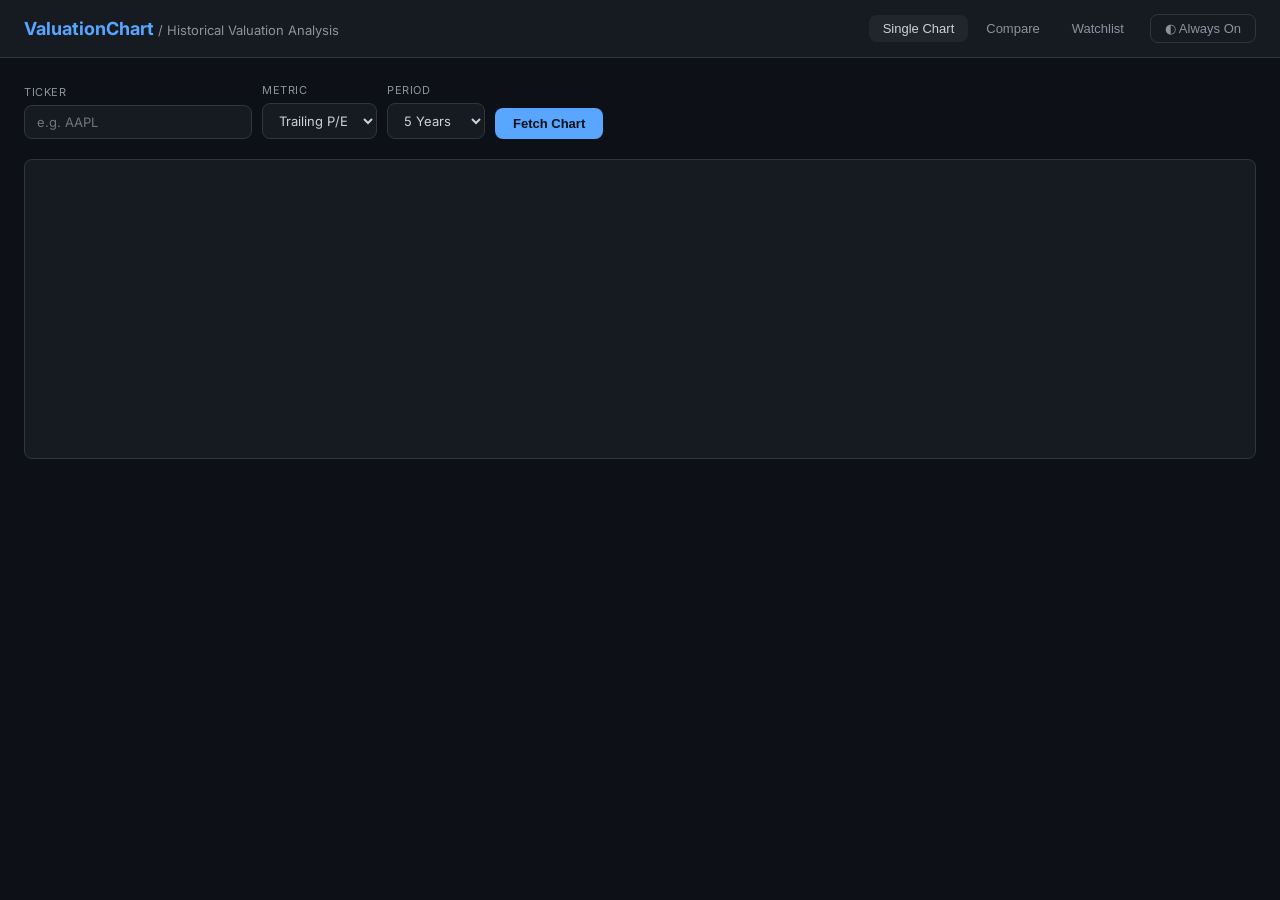
<file: templates/index.html>
<!DOCTYPE html>
<html lang="en">
<head>
  <meta charset="UTF-8" />
  <meta name="viewport" content="width=device-width, initial-scale=1.0" />
  <title>Valuation Chart Tool</title>
  <link rel="preconnect" href="https://fonts.googleapis.com" />
  <link rel="stylesheet" href="https://fonts.googleapis.com/css2?family=Inter:wght@400;500;600;700&display=swap" />
  <link rel="stylesheet" href="/static/css/style.css" />
  <script src="https://cdn.plot.ly/plotly-2.35.2.min.js" crossorigin="anonymous"></script>
  <style>
    .debug-line {
      display: none;
      font-family: monospace;
      font-size: 11px;
      color: #8b949e;
      background: #161b22;
      border: 1px solid #21262d;
      border-radius: 4px;
      padding: 5px 10px;
      margin: 6px 0 0 0;
      letter-spacing: 0.02em;
    }
    /* ── Period diagnostic panel ─────────────────────────────────────────
       Visible box under the chart showing the exact x-values sent to
       Plotly — used to determine whether truncation is in the data layer
       or the rendering layer before any fix is applied.              */
    .diag-panel {
      display: none;
      font-family: monospace;
      font-size: 11px;
      line-height: 1.7;
      color: #c9d1d9;
      background: #0d1117;
      border: 1px solid #30363d;
      border-left: 3px solid #58a6ff;
      border-radius: 4px;
      padding: 8px 14px;
      margin: 8px 0 4px 0;
    }
    .diag-panel .drow { display: flex; gap: 6px; flex-wrap: wrap; }
    .diag-panel .dlabel { color: #8b949e; }
    .diag-panel .dval   { color: #f78166; font-weight: 600; }
    .diag-panel .dcode  { color: #3fb950; }
  </style>
</head>
<body>
<div class="app-wrapper">

  <!-- ── header ─────────────────────────────────────────────────────── -->
  <header>
    <div class="logo">ValuationChart <span>/ Historical Valuation Analysis</span></div>
    <nav>
      <button class="active" data-panel="panel-single">Single Chart</button>
      <button data-panel="panel-compare">Compare</button>
      <button data-panel="panel-watchlist">Watchlist</button>
    </nav>
    <button id="aod-toggle" class="aod-toggle" title="Always On Display">◐ Always On</button>
  </header>

  <!-- ── main ──────────────────────────────────────────────────────── -->
  <main>

    <!-- ══════════════════════════════════════════════════════════════
         PANEL: Single Chart
    ══════════════════════════════════════════════════════════════════ -->
    <div id="panel-single" class="panel active">

      <form id="single-form" class="controls" autocomplete="off">
        <div class="ctrl-group">
          <label for="single-ticker">Ticker</label>
          <input id="single-ticker" type="text" placeholder="e.g. AAPL" maxlength="10" />
        </div>
        <div class="ctrl-group">
          <label for="single-metric">Metric</label>
          <select id="single-metric">
            <option value="trailing_pe" selected>Trailing P/E</option>
            <option value="price_sales">Price/Sales</option>
          </select>
        </div>
        <div class="ctrl-group">
          <label for="single-period">Period</label>
          <select id="single-period">
            <option value="1y">1 Year</option>
            <option value="2y">2 Years</option>
            <option value="3y">3 Years</option>
            <option value="5y" selected>5 Years</option>
            <option value="10y">10 Years</option>
          </select>
        </div>
        <div class="ctrl-group" style="justify-content:flex-end">
          <button type="submit" class="btn">Fetch Chart</button>
        </div>
      </form>

      <div id="single-status" class="status"></div>
      <!-- Debug line: shows exactly what was requested and returned -->
      <div id="single-debug" class="debug-line"></div>

      <div class="chart-wrap">
        <div id="chart-div"></div>
      </div>

      <!-- Period diagnostic panel: x_len / x_min / x_max / x_first5 / x_last5
           Visible after every successful fetch so you can verify the exact
           date range sent to Plotly before assuming rendering is correct. -->
      <div id="single-diag" class="diag-panel"></div>

      <!-- z-score gauge bar -->
      <div id="zscore-bar-wrap" class="zscore-bar-wrap" style="display:none">
        <div class="zscore-bar-title">Valuation Gauge (relative to history)</div>
        <div class="zscore-bar" style="position:relative;height:8px;border-radius:4px;
             background: linear-gradient(to right,
               #3fb950 0%, #3fb950 22%,
               #e3b341 35%, #e3b341 50%,
               #e3b341 65%,
               #f78166 78%, #f78166 100%);">
          <div class="tick" style="left:8.33%"  title="-2σ"></div>
          <div class="tick" style="left:25%"    title="-1σ"></div>
          <div class="tick" style="left:50%"    title="0"></div>
          <div class="tick" style="left:75%"    title="+1σ"></div>
          <div class="tick" style="left:91.67%" title="+2σ"></div>
          <div id="zscore-marker" class="zscore-marker" style="left:50%"></div>
        </div>
        <div style="display:flex;justify-content:space-between;margin-top:4px;font-size:10px;color:#8b949e">
          <span>−3σ Cheap</span><span>−2σ</span><span>−1σ</span>
          <span>Mean</span><span>+1σ</span><span>+2σ</span><span>+3σ Expensive</span>
        </div>
      </div>

      <!-- summary / stats -->
      <div id="summary-box" class="summary-box" style="display:none">
        <p id="summary-text" class="summary-text"></p>
        <div id="stat-pills" class="stat-pills"></div>
      </div>

    </div><!-- /panel-single -->


    <!-- ══════════════════════════════════════════════════════════════
         PANEL: Compare
    ══════════════════════════════════════════════════════════════════ -->
    <div id="panel-compare" class="panel">

      <form id="compare-form" class="controls" autocomplete="off">
        <div class="ctrl-group">
          <label for="compare-tickers">Tickers (comma-separated, max 6)</label>
          <input id="compare-tickers" type="text" placeholder="e.g. AAPL, MSFT, GOOGL" style="min-width:280px" />
        </div>
        <div class="ctrl-group">
          <label for="compare-metric">Metric</label>
          <select id="compare-metric">
            <option value="trailing_pe" selected>Trailing P/E</option>
            <option value="price_sales">Price/Sales</option>
          </select>
        </div>
        <div class="ctrl-group">
          <label for="compare-period">Period</label>
          <select id="compare-period">
            <option value="1y">1 Year</option>
            <option value="2y">2 Years</option>
            <option value="3y">3 Years</option>
            <option value="5y" selected>5 Years</option>
            <option value="10y">10 Years</option>
          </select>
        </div>
        <div class="ctrl-group" style="justify-content:flex-end">
          <button type="submit" class="btn">Compare</button>
        </div>
      </form>

      <div id="compare-status" class="status"></div>
      <!-- Debug line for compare -->
      <div id="compare-debug" class="debug-line"></div>

      <div class="chart-wrap">
        <div id="compare-div"></div>
      </div>

      <!-- Per-ticker period diagnostic panel for compare -->
      <div id="compare-diag" class="diag-panel"></div>

      <div id="compare-table" style="margin-top:16px"></div>

    </div><!-- /panel-compare -->


    <!-- ══════════════════════════════════════════════════════════════
         PANEL: Watchlist
    ══════════════════════════════════════════════════════════════════ -->
    <div id="panel-watchlist" class="panel">

      <div class="watchlist-controls">
        <div class="ctrl-group">
          <label for="wl-add-input">Add Ticker</label>
          <div style="display:flex;gap:8px">
            <input id="wl-add-input" type="text" placeholder="e.g. NVDA" maxlength="10" />
            <button id="wl-add-btn" class="btn">+ Add</button>
          </div>
        </div>
        <div class="ctrl-group">
          <label for="wl-metric">Metric</label>
          <select id="wl-metric">
            <option value="trailing_pe" selected>Trailing P/E</option>
            <option value="price_sales">Price/Sales</option>
          </select>
        </div>
        <div class="ctrl-group">
          <label for="wl-period">Period</label>
          <select id="wl-period">
            <option value="1y">1 Year</option>
            <option value="2y">2 Years</option>
            <option value="3y">3 Years</option>
            <option value="5y" selected>5 Years</option>
            <option value="10y">10 Years</option>
          </select>
        </div>
        <div class="ctrl-group" style="justify-content:flex-end">
          <button id="wl-refresh" class="btn btn-ghost">↻ Refresh</button>
        </div>
      </div>

      <div id="wl-status" class="status"></div>

      <div id="wl-empty" style="display:none;color:#8b949e;padding:24px;text-align:center">
        Your watchlist is empty. Add tickers above to start tracking valuations.
      </div>

      <div class="wl-table-wrap">
        <table class="wl-table">
          <thead>
            <tr>
              <th>Rank</th>
              <th>Ticker</th>
              <th>Current</th>
              <th>Mean</th>
              <th>Std Dev</th>
              <th>Z-Score</th>
              <th>Signal</th>
              <th>Summary</th>
              <th></th>
            </tr>
          </thead>
          <tbody id="wl-table-body"></tbody>
        </table>
      </div>

    </div><!-- /panel-watchlist -->

  </main>
</div>

<!-- ── Always On Display overlay ────────────────────────────────────────
     Software approximation of iPhone's Always-On Display for iPad Pro:
     dimmed, low-contrast full-screen view + Screen Wake Lock so the
     iPad doesn't auto-sleep while showing live watchlist data. -->
<div id="aod-overlay" class="aod-overlay" aria-hidden="true">
  <div class="aod-clock" id="aod-clock">--:--</div>
  <div class="aod-date" id="aod-date">—</div>
  <div class="aod-list" id="aod-list"></div>
  <div class="aod-hint">Tap anywhere to exit</div>
</div>

<script src="/static/js/app.js?v=6"></script>
</body>
</html>
</file>
<file: static/css/style.css>
/* ── reset & base ─────────────────────────────────────────────────────── */
*, *::before, *::after { box-sizing: border-box; margin: 0; padding: 0; }

:root {
  --bg: #0d1117;
  --surface: #161b22;
  --surface2: #21262d;
  --border: #30363d;
  --text: #c9d1d9;
  --text-muted: #8b949e;
  --accent: #58a6ff;
  --green: #3fb950;
  --red: #f78166;
  --yellow: #e3b341;
  --purple: #d2a8ff;
  --radius: 8px;
  --font: "Inter", "Segoe UI", system-ui, sans-serif;
}

html, body { height: 100%; }

body {
  background: var(--bg);
  color: var(--text);
  font-family: var(--font);
  font-size: 14px;
  line-height: 1.5;
}

/* ── layout ───────────────────────────────────────────────────────────── */
.app-wrapper { display: flex; flex-direction: column; min-height: 100vh; }

header {
  display: flex;
  align-items: center;
  gap: 12px;
  padding: 14px 24px;
  background: var(--surface);
  border-bottom: 1px solid var(--border);
}
header .logo {
  font-size: 18px;
  font-weight: 700;
  color: var(--accent);
  white-space: nowrap;
}
header .logo span { color: var(--text-muted); font-weight: 400; font-size: 13px; }

nav { display: flex; gap: 4px; margin-left: auto; }
nav button {
  background: none;
  border: none;
  color: var(--text-muted);
  padding: 6px 14px;
  border-radius: var(--radius);
  cursor: pointer;
  font-size: 13px;
  transition: background .15s, color .15s;
}
nav button.active, nav button:hover {
  background: var(--surface2);
  color: var(--text);
}

main { flex: 1; padding: 24px; max-width: 1400px; margin: 0 auto; width: 100%; }

/* ── panels ───────────────────────────────────────────────────────────── */
.panel { display: none; }
.panel.active { display: block; }

/* ── controls bar ─────────────────────────────────────────────────────── */
.controls {
  display: flex;
  flex-wrap: wrap;
  gap: 10px;
  align-items: flex-end;
  margin-bottom: 20px;
}

.ctrl-group { display: flex; flex-direction: column; gap: 4px; }
.ctrl-group label { font-size: 11px; color: var(--text-muted); text-transform: uppercase; letter-spacing: .05em; }

input[type="text"], select {
  background: var(--surface);
  border: 1px solid var(--border);
  color: var(--text);
  padding: 8px 12px;
  border-radius: var(--radius);
  font-size: 13px;
  font-family: var(--font);
  outline: none;
  transition: border-color .15s;
}
input[type="text"]:focus, select:focus { border-color: var(--accent); }
input[type="text"] { min-width: 140px; }

.btn {
  background: var(--accent);
  color: #0d1117;
  border: none;
  padding: 8px 18px;
  border-radius: var(--radius);
  font-size: 13px;
  font-weight: 600;
  cursor: pointer;
  transition: opacity .15s;
}
.btn:hover { opacity: .85; }
.btn:disabled { opacity: .4; cursor: not-allowed; }
.btn-ghost {
  background: var(--surface2);
  color: var(--text);
  border: 1px solid var(--border);
}

/* ── chart container ──────────────────────────────────────────────────── */
.chart-wrap {
  background: var(--surface);
  border: 1px solid var(--border);
  border-radius: var(--radius);
  padding: 8px;
  min-height: 300px;
  position: relative;
}

/* ── summary box ─────────────────────────────────────────────────────── */
.summary-box {
  margin-top: 16px;
  background: var(--surface);
  border: 1px solid var(--border);
  border-radius: var(--radius);
  padding: 16px 20px;
  display: flex;
  flex-wrap: wrap;
  gap: 24px;
  align-items: center;
}

.summary-text { flex: 1; min-width: 280px; font-size: 13px; color: var(--text-muted); }
.summary-text strong { color: var(--text); }

.stat-pills { display: flex; gap: 10px; flex-wrap: wrap; }
.pill {
  background: var(--surface2);
  border-radius: 20px;
  padding: 4px 14px;
  font-size: 12px;
  display: flex;
  gap: 6px;
}
.pill .pill-label { color: var(--text-muted); }
.pill .pill-val { font-weight: 600; }
.pill .pill-val.cheap { color: var(--green); }
.pill .pill-val.expensive { color: var(--red); }
.pill .pill-val.neutral { color: var(--accent); }

/* ── compare mode ─────────────────────────────────────────────────────── */
.compare-list { display: flex; flex-direction: column; gap: 16px; }

.compare-summary-table {
  width: 100%;
  border-collapse: collapse;
  font-size: 13px;
  margin-top: 16px;
}
.compare-summary-table th {
  text-align: left;
  padding: 8px 12px;
  color: var(--text-muted);
  font-weight: 500;
  border-bottom: 1px solid var(--border);
}
.compare-summary-table td {
  padding: 8px 12px;
  border-bottom: 1px solid var(--surface2);
}
.compare-summary-table tr:last-child td { border-bottom: none; }
.badge {
  display: inline-block;
  padding: 2px 8px;
  border-radius: 10px;
  font-size: 11px;
  font-weight: 600;
}
.badge-cheap { background: rgba(63,185,80,.15); color: var(--green); }
.badge-expensive { background: rgba(247,129,102,.15); color: var(--red); }
.badge-neutral { background: rgba(88,166,255,.15); color: var(--accent); }

/* ── watchlist ────────────────────────────────────────────────────────── */
.watchlist-controls {
  display: flex;
  gap: 10px;
  margin-bottom: 20px;
  flex-wrap: wrap;
  align-items: flex-end;
}

.wl-table-wrap {
  background: var(--surface);
  border: 1px solid var(--border);
  border-radius: var(--radius);
  overflow: hidden;
}

.wl-table {
  width: 100%;
  border-collapse: collapse;
  font-size: 13px;
}
.wl-table thead { background: var(--surface2); }
.wl-table th {
  padding: 10px 14px;
  text-align: left;
  color: var(--text-muted);
  font-weight: 500;
  border-bottom: 1px solid var(--border);
}
.wl-table td {
  padding: 10px 14px;
  border-bottom: 1px solid var(--surface2);
}
.wl-table tr:last-child td { border-bottom: none; }
.wl-table .rank { color: var(--text-muted); font-size: 12px; }
.wl-table .symbol { font-weight: 600; color: var(--text); }
.wl-table .del-btn {
  background: none;
  border: none;
  color: var(--text-muted);
  cursor: pointer;
  font-size: 16px;
  padding: 0 4px;
  transition: color .15s;
}
.wl-table .del-btn:hover { color: var(--red); }

/* ── progress / error ─────────────────────────────────────────────────── */
.status {
  padding: 12px 16px;
  border-radius: var(--radius);
  font-size: 13px;
  margin-top: 12px;
  display: none;
}
.status.loading {
  display: flex;
  align-items: center;
  gap: 10px;
  background: var(--surface2);
  color: var(--text-muted);
}
.status.error {
  display: block;
  background: rgba(247,129,102,.12);
  color: var(--red);
  border: 1px solid rgba(247,129,102,.3);
}

/* spinner */
.spinner {
  width: 16px; height: 16px;
  border: 2px solid var(--surface);
  border-top-color: var(--accent);
  border-radius: 50%;
  animation: spin .6s linear infinite;
  flex-shrink: 0;
}
@keyframes spin { to { transform: rotate(360deg); } }

/* ── z-score bar ──────────────────────────────────────────────────────── */
.zscore-bar-wrap {
  margin-top: 16px;
  background: var(--surface);
  border: 1px solid var(--border);
  border-radius: var(--radius);
  padding: 16px 20px;
}
.zscore-bar-title { font-size: 11px; color: var(--text-muted); text-transform: uppercase; margin-bottom: 10px; }
.zscore-bar {
  position: relative;
  height: 8px;
  background: linear-gradient(to right, var(--green), var(--surface2), var(--surface2), var(--red));
  border-radius: 4px;
}
.zscore-bar .tick {
  position: absolute;
  top: -5px;
  width: 2px;
  height: 18px;
  background: var(--border);
}
.zscore-marker {
  position: absolute;
  top: -8px;
  width: 24px;
  height: 24px;
  margin-left: -12px;
  border-radius: 50%;
  border: 2px solid var(--bg);
  transform: translateY(0);
}

/* ── responsive ───────────────────────────────────────────────────────── */
@media (max-width: 640px) {
  main { padding: 12px; }
  header { padding: 10px 12px; }
  .controls { flex-direction: column; }
}

/* ── Always On Display ───────────────────────────────────────────────── */
.aod-toggle {
  background: none;
  border: 1px solid var(--border);
  color: var(--text-muted);
  padding: 6px 14px;
  border-radius: var(--radius);
  cursor: pointer;
  font-size: 13px;
  transition: background .15s, color .15s, border-color .15s;
}
.aod-toggle:hover { background: var(--surface2); color: var(--text); }
.aod-toggle.on { color: var(--accent); border-color: var(--accent); }

.aod-overlay {
  display: none;
  position: fixed;
  inset: 0;
  z-index: 1000;
  background: #000;
  color: #6e7681;
  flex-direction: column;
  align-items: center;
  justify-content: center;
  gap: 6px;
  padding: max(24px, env(safe-area-inset-top)) 24px max(24px, env(safe-area-inset-bottom));
  cursor: pointer;
  -webkit-user-select: none;
  user-select: none;
}
.aod-overlay.visible { display: flex; }

.aod-clock {
  font-size: clamp(48px, 14vw, 120px);
  font-weight: 700;
  font-variant-numeric: tabular-nums;
  color: #8b949e;
  letter-spacing: 0.02em;
}
.aod-date {
  font-size: clamp(13px, 2vw, 18px);
  color: #4d545c;
  margin-bottom: 24px;
  text-transform: uppercase;
  letter-spacing: 0.08em;
}
.aod-list {
  display: flex;
  flex-direction: column;
  gap: 10px;
  min-width: 260px;
  max-width: 90vw;
}
.aod-list .aod-row {
  display: flex;
  justify-content: space-between;
  gap: 24px;
  font-size: clamp(14px, 2.2vw, 20px);
  font-variant-numeric: tabular-nums;
}
.aod-list .aod-symbol { color: #6e7681; font-weight: 600; }
.aod-list .aod-z { color: #3a3f45; }
.aod-list .aod-z.cheap { color: #1f4d2e; }
.aod-list .aod-z.expensive { color: #4d2a20; }
.aod-list .aod-empty { color: #3a3f45; font-size: 13px; text-align: center; }

.aod-hint {
  position: absolute;
  bottom: max(16px, env(safe-area-inset-bottom));
  font-size: 11px;
  color: #2b2f34;
  text-transform: uppercase;
  letter-spacing: 0.1em;
}
</file>
